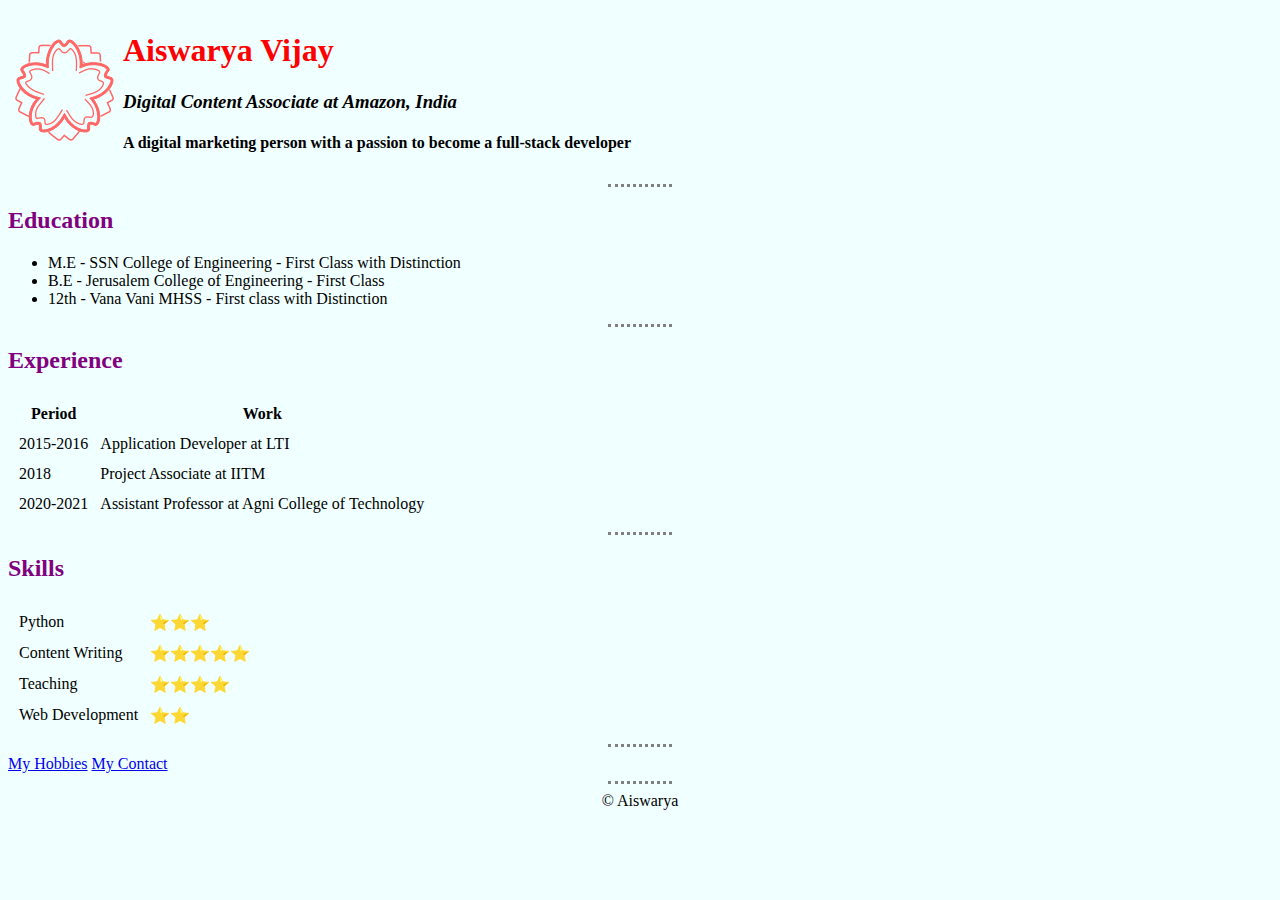
<file: index.html>
<!DOCTYPE html>
<html lang="en">
<head>
    <meta charset="UTF-8">
    <title>Aiswarya's Site</title>
    <link rel="stylesheet" href="styles.css">
</head>
<body>
    <table>
        <tr>
            <td>
                <img class="flower" src="white-flower_1f4ae.png" alt="Aiswarya's profile">
                
            </td>
            <td>
                <h1 id="heading">Aiswarya Vijay</h1>
                <h3><em>Digital Content Associate at <strong>Amazon, India</strong></em></h3>
                <h4>A digital marketing person with a passion to become a full-stack developer</h4>
            </td>
        </tr>
    </table>
    <hr>
    <h2>Education</h2>
    <ul>
        <li>M.E - SSN College of Engineering - First Class with Distinction</li>
        <li>B.E - Jerusalem College of Engineering - First Class</li>
        <li>12th - Vana Vani MHSS - First class with Distinction</li>
    </ul><hr>
    <h2>Experience</h2>
    <table cellspacing="10">
        <header>
            <th>Period</th>
            <th>Work</th>
        </header>
        <tr>
            <td>2015-2016</td>
            <td>Application Developer at LTI</td>
        </tr>
        <tr>
            <td>2018</td>
            <td>Project Associate at IITM</td>
        </tr>
        <tr>
            <td>2020-2021</td>
            <td>Assistant Professor at Agni College of Technology</td>
        </tr>
    </table>
    <hr>
    <h2>Skills</h2>
    <table cellspacing="10">
        <tr>
            <td>Python</td>
            <td>⭐⭐⭐</td>
        </tr>
        <tr>
            <td>Content Writing</td>
            <td>⭐⭐⭐⭐⭐</td>
        </tr>
        <tr>
            <td>Teaching</td>
            <td>⭐⭐⭐⭐</td>
        </tr>
        <tr>
            <td>Web Development</td>
            <td>⭐⭐</td>
        </tr>
    </table>
    <hr>
    <a href="hobbies.html">My Hobbies</a>
    <a href="contact.html">My Contact</a>
    <hr>
    <footer>
        <span>&copy Aiswarya</span>
    </footer>
</body>
</html>
</file>
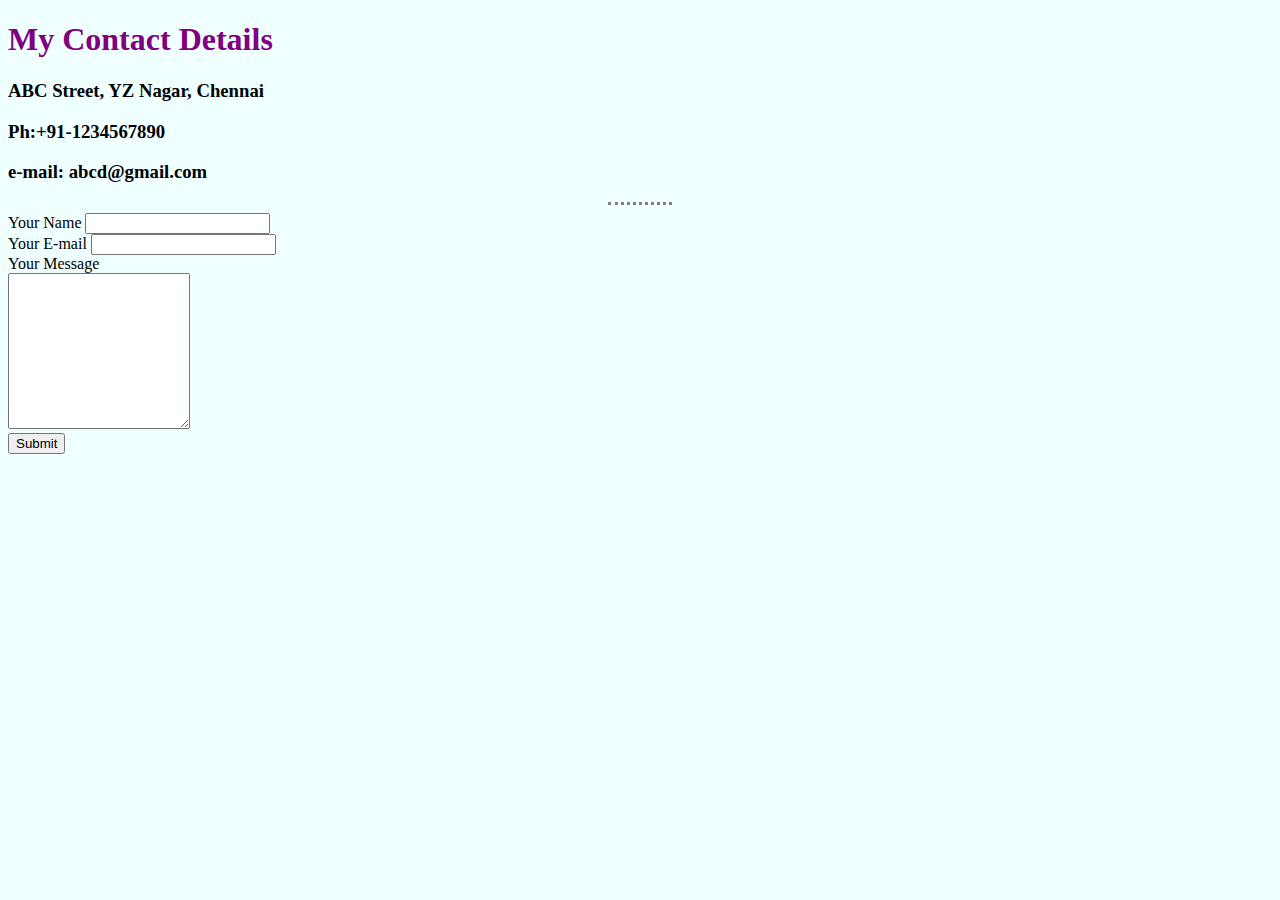
<file: contact.html>
<!DOCTYPE html>
<html lang="en">
<head>
    <meta charset="UTF-8">
    <title>Contact Me</title>
    <link rel="stylesheet" href="styles.css">
</head>
<body>
    <h1>My Contact Details</h1>
    <h3>ABC Street, YZ Nagar, Chennai</h3>
    <h3>Ph:+91-1234567890</h3>
    <h3>e-mail: abcd@gmail.com</h3><hr>
    <form action="mailto:aishu.vijayakumar@gmail.com" method="post" enctype="text/plain">
        <label>Your Name</label>
        <input type="text" name="your name"><br>
        <label>Your E-mail</label>
        <input type="email" name="Your Email"><br>
        <label>Your Message</label><br>
        <textarea name="Your Message" rows="10" cols="20"></textarea><br>
        <input type="Submit">
    </form>   
</body>
</html>
</file>
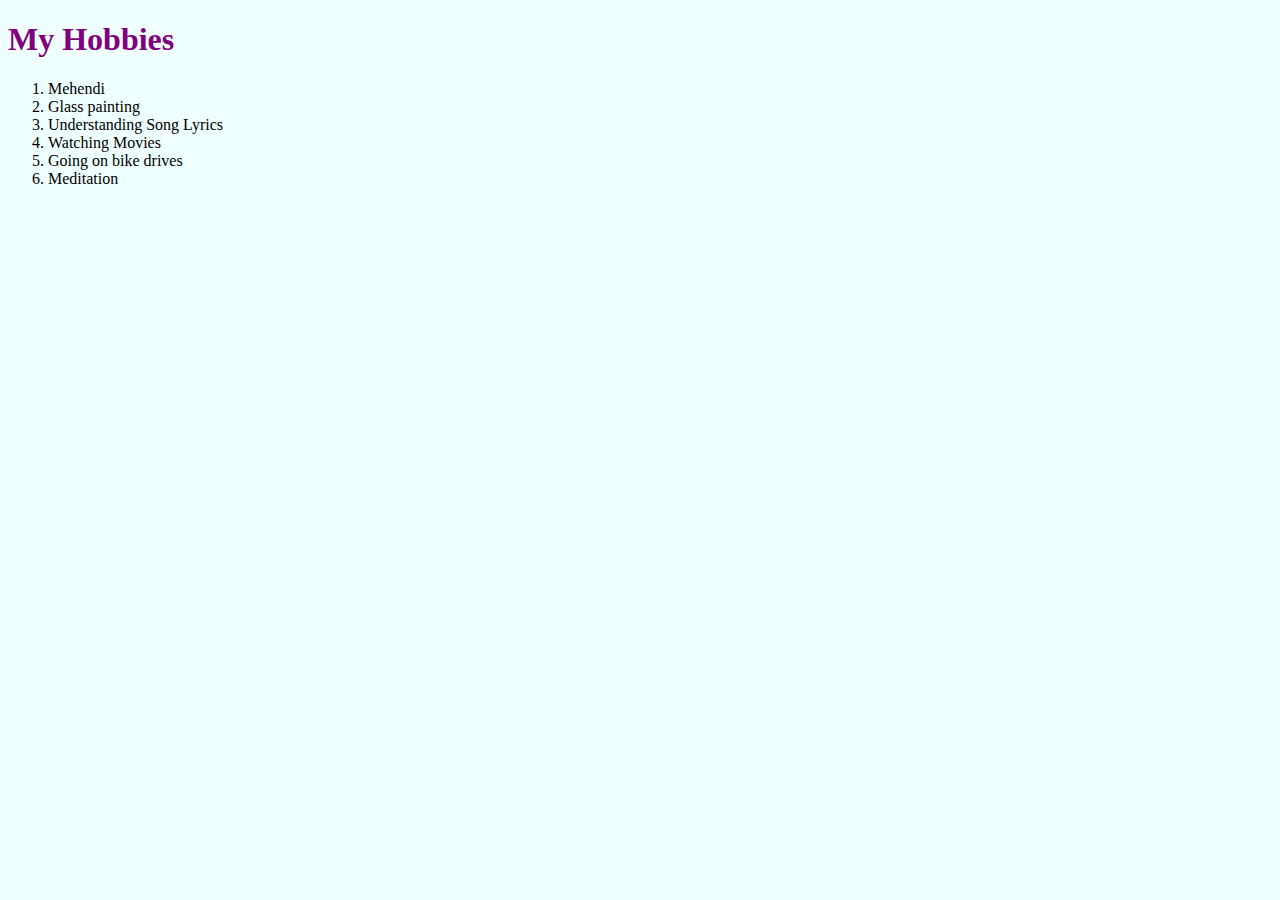
<file: hobbies.html>
<!DOCTYPE html>
<html lang="en">
<head>
    <meta charset="UTF-8">
    <title>My Hobbies</title>
    <link rel="stylesheet" href="styles.css">
</head>
<body>
    <h1>My Hobbies</h1>
    <ol val="1">
        <li>Mehendi</li>
        <li>Glass painting</li>
        <li>Understanding Song Lyrics</li>
        <li>Watching Movies</li>
        <li>Going on bike drives</li>
        <li>Meditation</li>
    </ol>
</body>
</html>
</file>
<file: styles.css>
body{
        background-color:azure;
        color:black;
       }
        hr{
            border-style:none;
            border-top-style:dotted;
            border-top-color:gray;
            width:5%;
            border-width: 3px;
        }
      h1{
        color:purple;
      }
      h2{
        color:purple;
      }
     
      footer{
        text-align: center;
      }
    
      #heading{
        color:red;
      }
</file>
